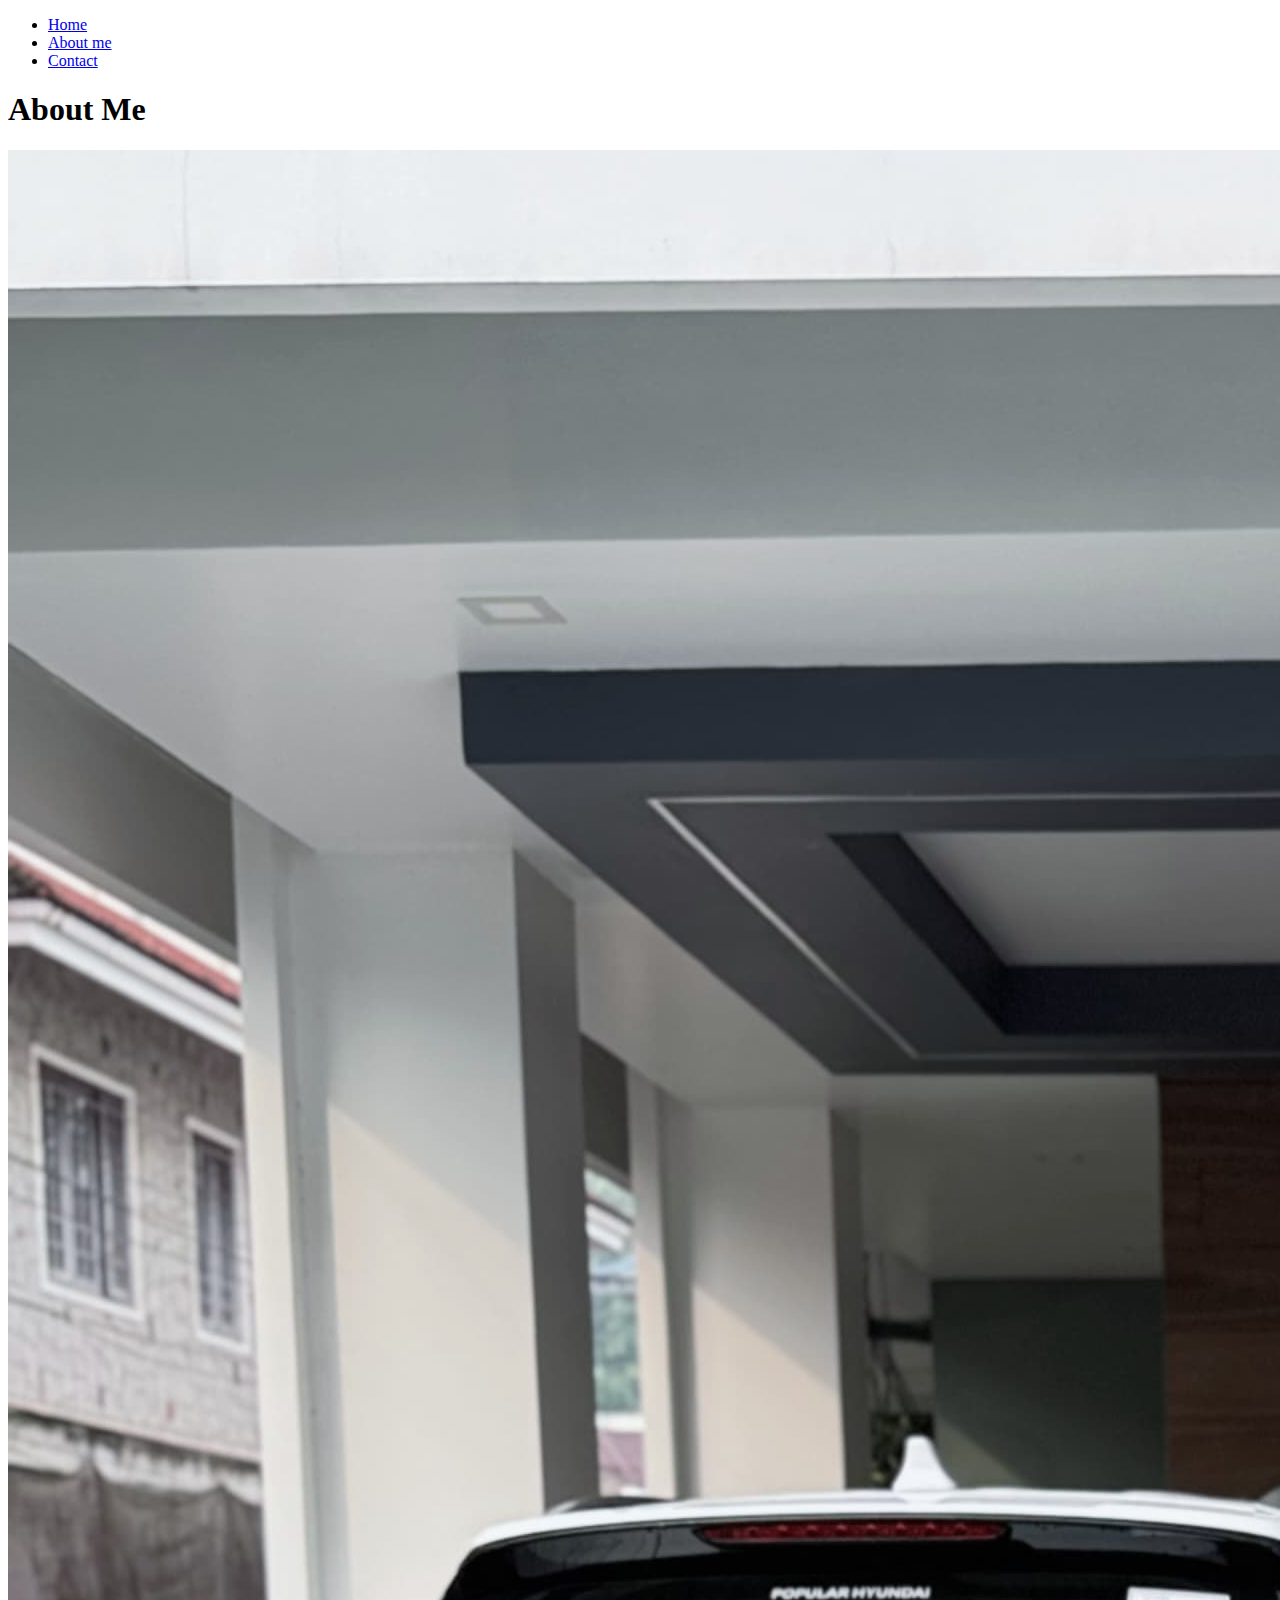
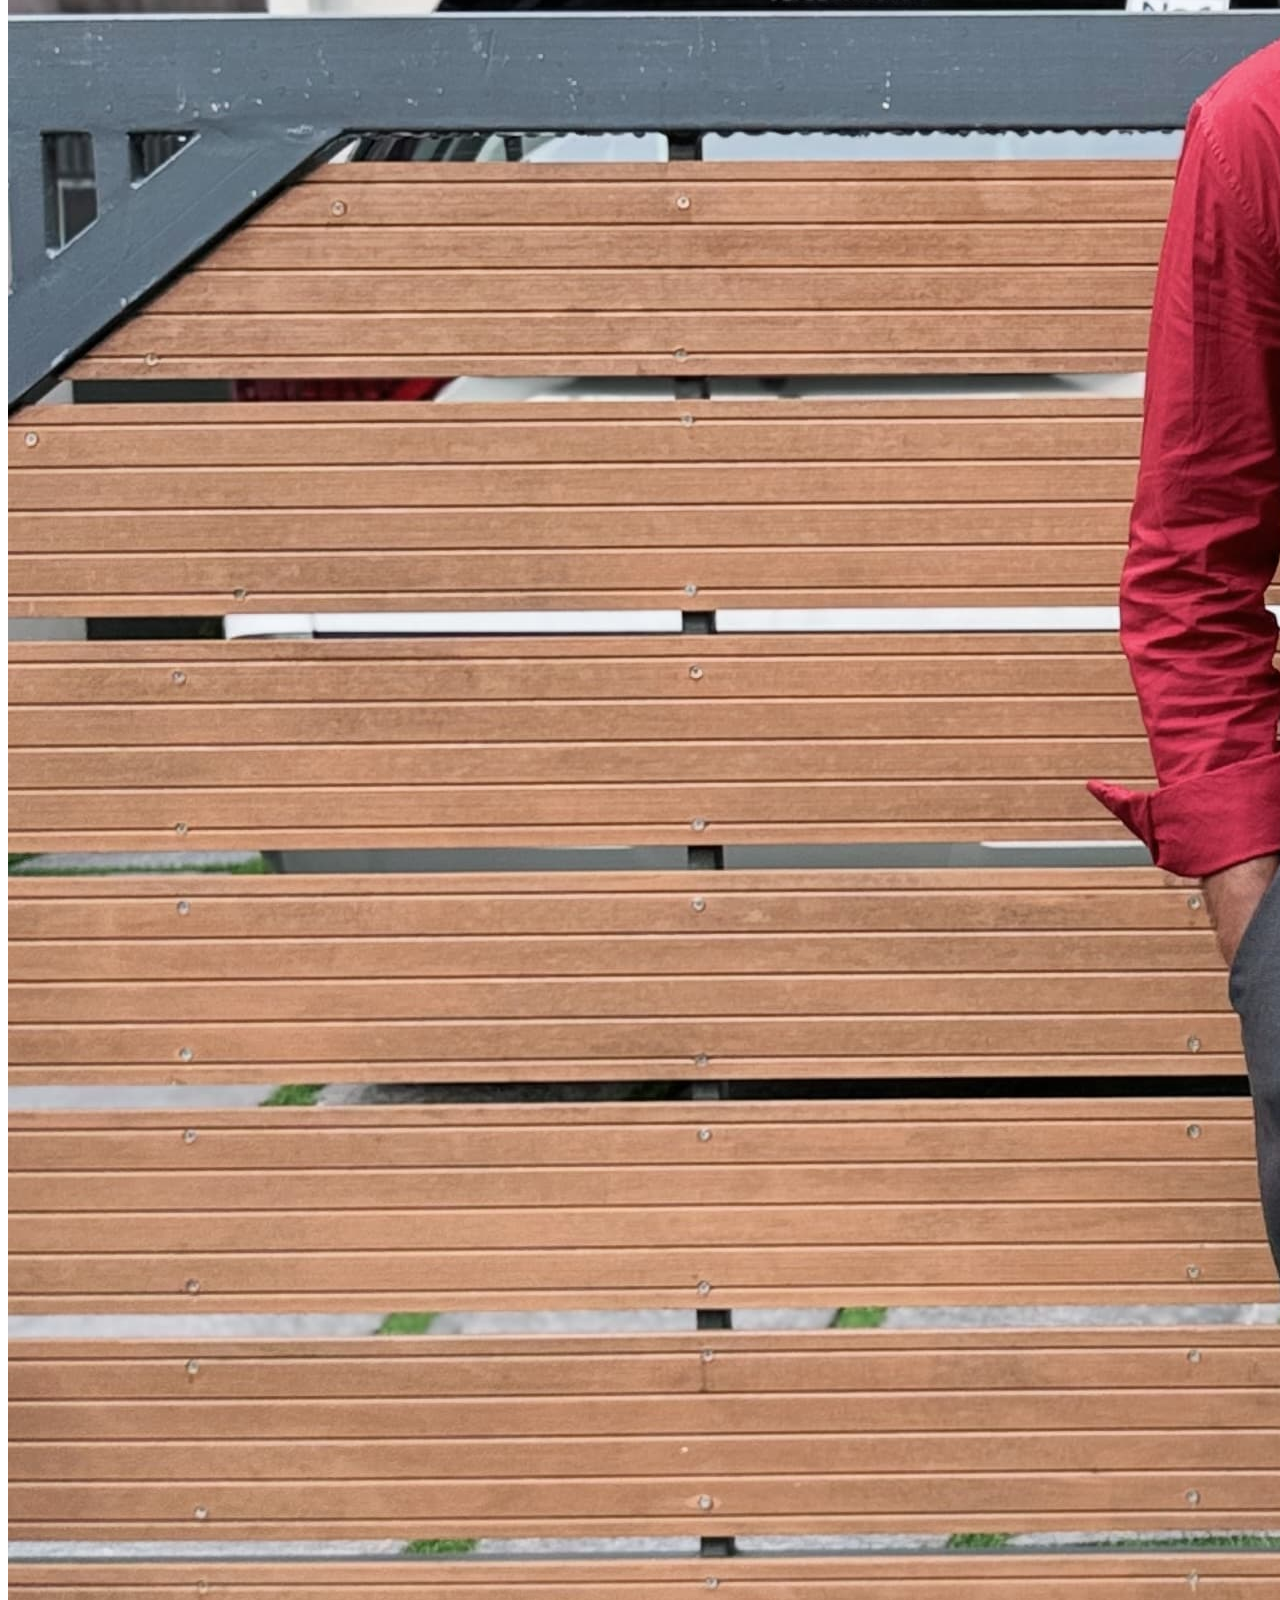
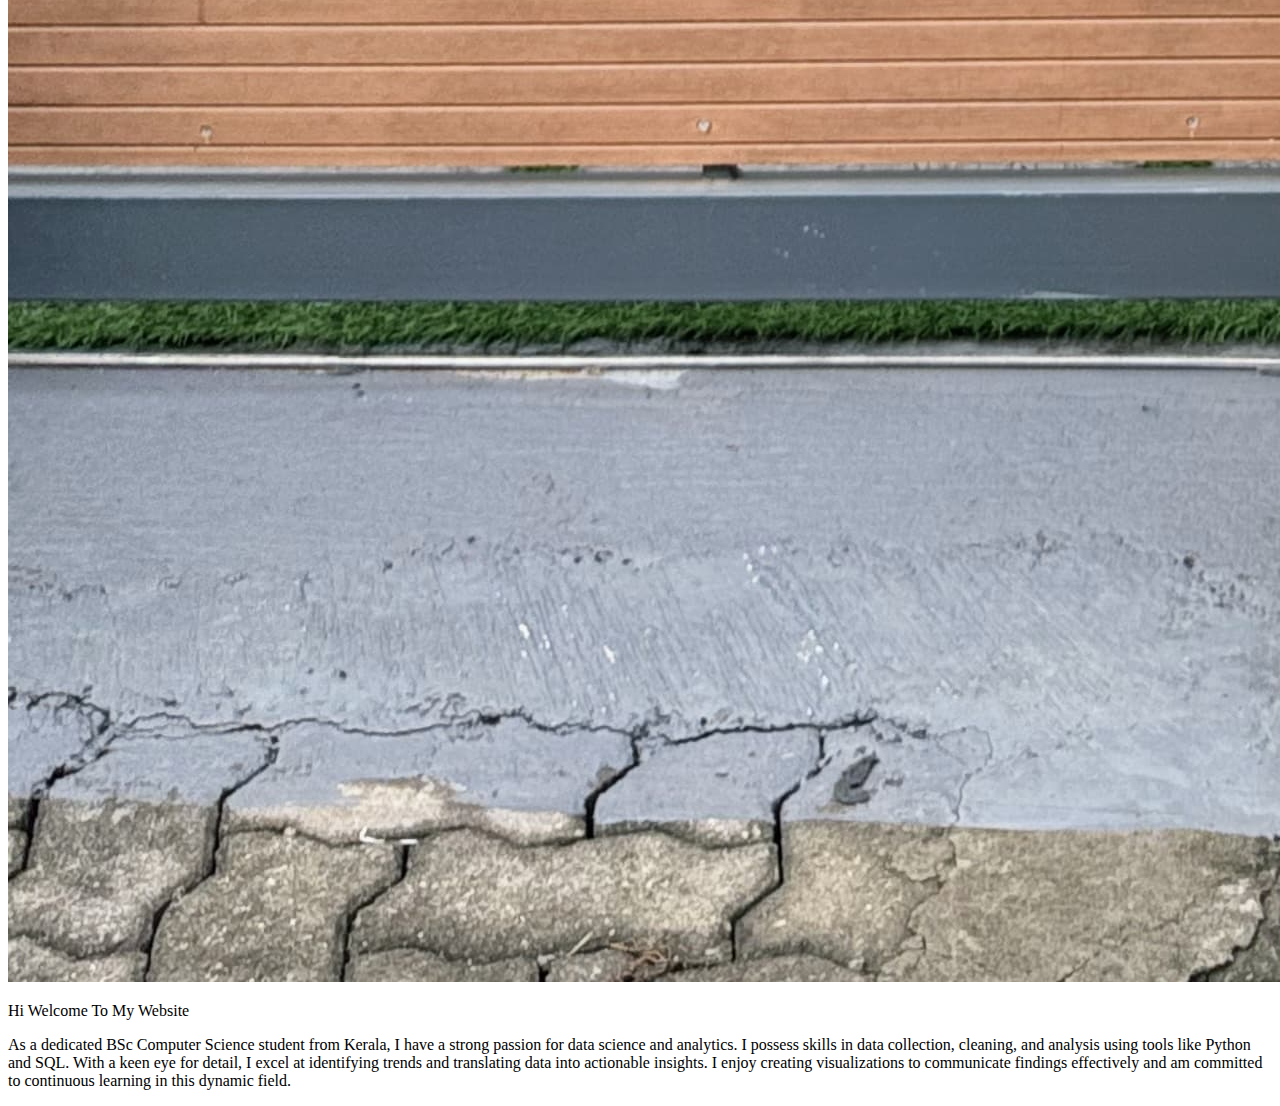
<file: about.html>
<!DOCTYPE html>
<html lang="en">
<head>
    <meta charset="UTF-8">
    <meta name="viewport" content="width=device-width, initial-scale=1.0">
    <meta http-equiv="X-UA-Compatible" content="ie=edge">
    <title>About Me</title>
    <link rel="stylesheet" href="my.avif">
</head>
<body>

    <nav>
        <div class="navbar">
          <div class="logo"><a href="#"></a></div>
          <ul class="menu">
            <li><a href="index.html">Home</a></li>
            <li><a href="about.html">About me</a></li>
            <li><a href="contact.html">Contact</a></li>
          </ul>
        </div>
      </nav>

    <section class="about-me">
        <div class="container">
            <h1>About Me</h1>
            <img src="sha.jpeg.jpg" alt="Your photo">
            <p>Hi Welcome To My Website </p>
        </div>
    </section>
  
            
            <p> 
        
                As a dedicated BSc Computer Science student from Kerala, I have a strong passion for data science and analytics. I possess skills in data collection, cleaning, and analysis using tools like Python and SQL. With a keen eye for detail, I excel at identifying trends and translating data into actionable insights. I enjoy creating visualizations to communicate findings effectively and am committed to continuous learning in this dynamic field.
            </p>
        
        </div>
    </section>
</body>
</html>
</file>
